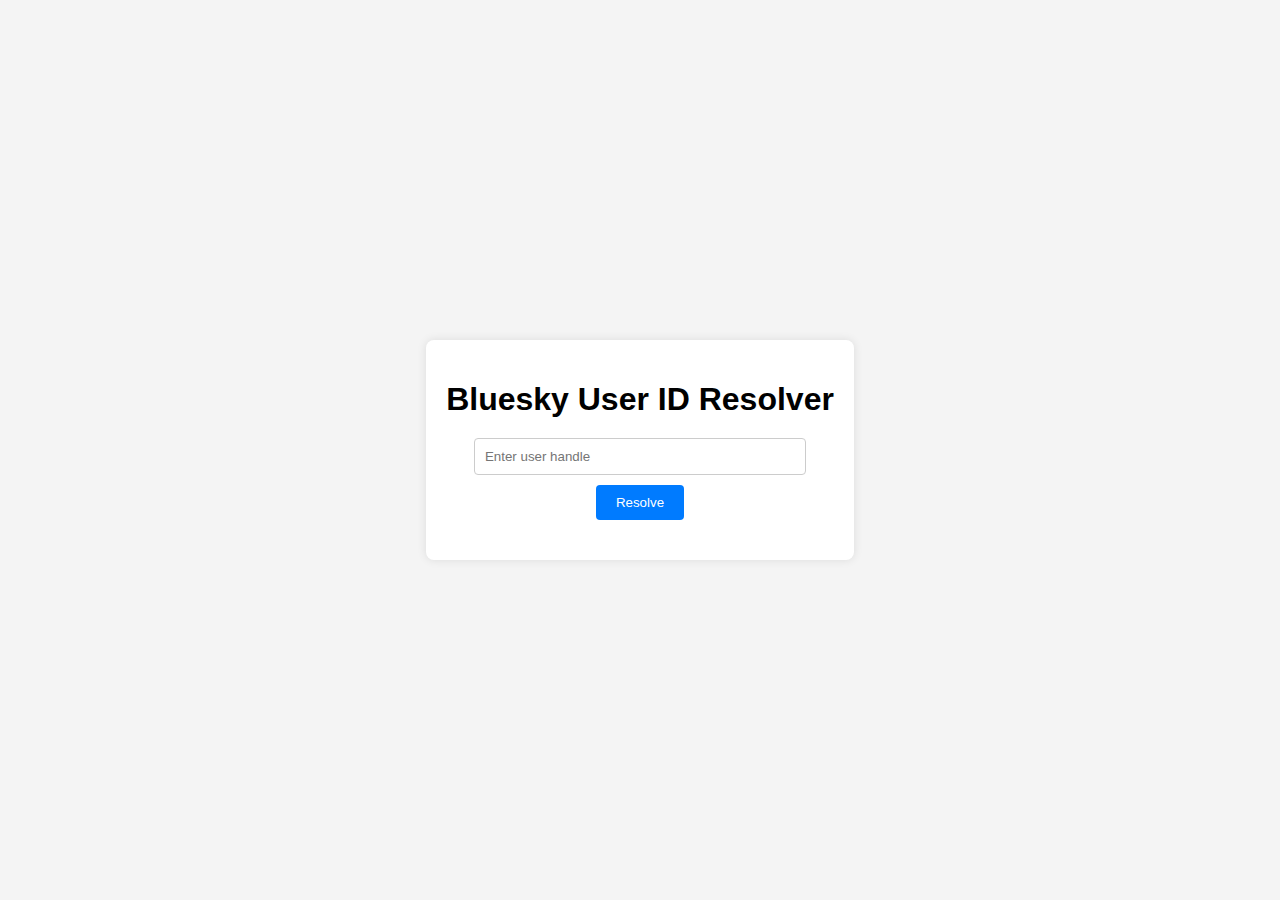
<file: index.html>
<!DOCTYPE html>
<html lang="en">
<head>
    <meta charset="UTF-8">
    <meta name="viewport" content="width=device-width, initial-scale=1.0">
    <title>Bluesky User ID Resolver</title>
    <meta name="description" content="Resolve Bluesky user handles to their unique IDs quickly and easily with our Bluesky User ID Resolver tool.">
    <meta name="keywords" content="Bluesky, User ID Resolver, Bluesky Handles, Resolve Handles, Bluesky API">
    <meta name="author" content="pvrz">
    <link rel="stylesheet" href="styles.css">
    <meta property="og:title" content="Bluesky User ID Resolver | Resolve Bluesky Handles">
    <meta property="og:description" content="Resolve Bluesky user handles to their unique IDs quickly and easily with our Bluesky User ID Resolver tool.">
    <meta property="og:type" content="website">
    <meta property="og:image" content="https://bsid.pvrz.lol/preview.png">
    <meta name="twitter:card" content="summary_large_image">
    <meta name="twitter:title" content="Bluesky User ID Resolver | Resolve Bluesky Handles">
    <meta name="twitter:description" content="Resolve Bluesky user handles to their unique IDs quickly and easily with our Bluesky User ID Resolver tool.">
    <meta name="twitter:image" content="https://bsid.pvrz.lol/preview.png">
</head>
<body>
    <div class="container">
        <h1>Bluesky User ID Resolver</h1>
        <form id="resolverForm">
            <input type="text" id="userhandle" placeholder="Enter user handle" required>
            <button type="submit">Resolve</button>
        </form>
        <div id="result"></div>
    </div>
    <script src="scripts.js"></script>
</body>
</html>
</file>
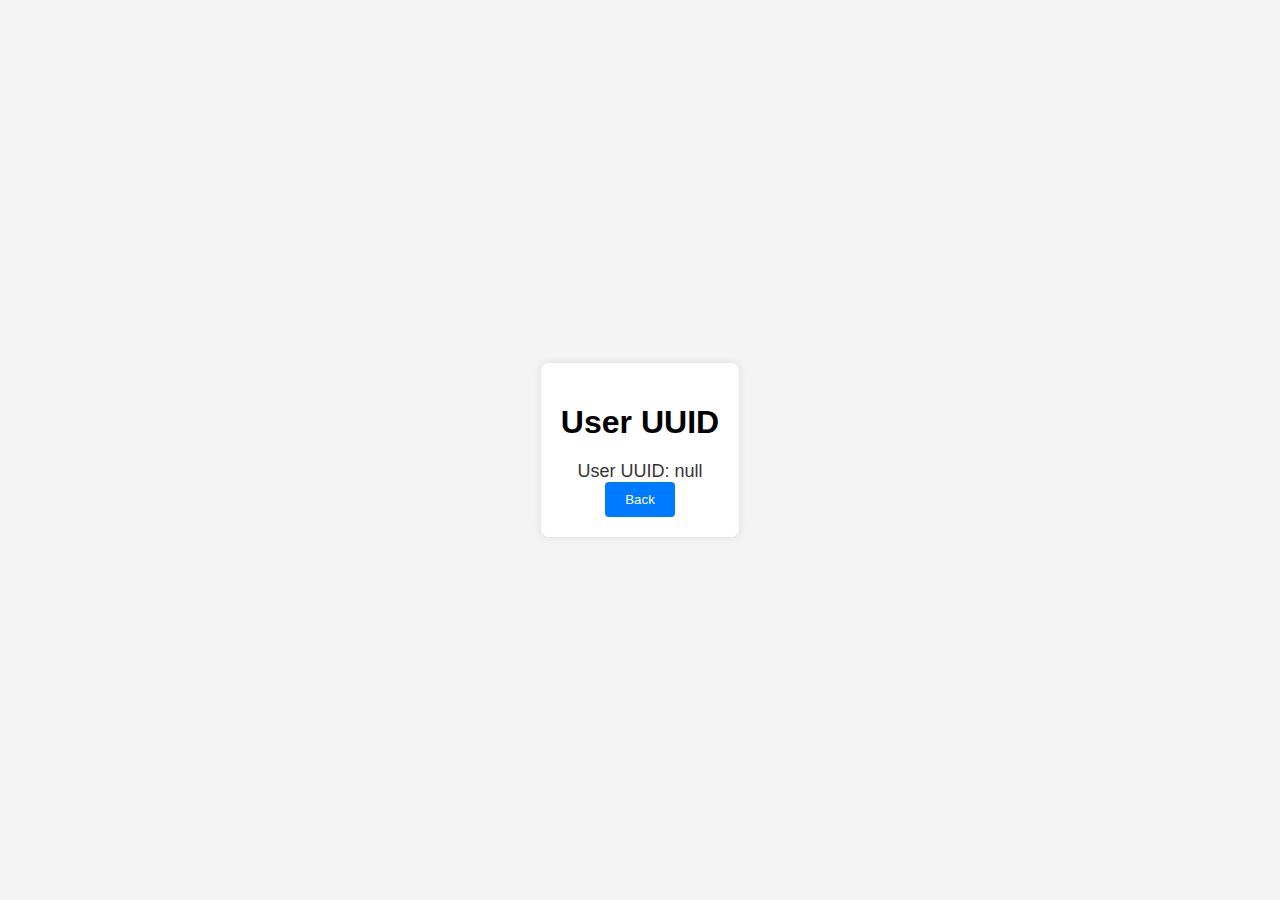
<file: result.html>
<!DOCTYPE html>
<html lang="en">
<head>
    <meta charset="UTF-8">
    <meta name="viewport" content="width=device-width, initial-scale=1.0">
    <title>Bluesky User UUID</title>
    <link rel="stylesheet" href="styles.css">
</head>
<body>
    <div class="container">
        <h1>User UUID</h1>
        <div id="uuidDisplay"></div>
        <button onclick="goBack()">Back</button>
    </div>
    <script>
        function goBack() {
            window.history.back();
        }
        document.addEventListener('DOMContentLoaded', (event) => {
            const uuid = new URLSearchParams(window.location.search).get('uuid');
            document.getElementById('uuidDisplay').innerText = `User UUID: ${uuid}`;
        });
    </script>
</body>
</html>
</file>
<file: styles.css>
body {
    font-family: Arial, sans-serif;
    display: flex;
    justify-content: center;
    align-items: center;
    height: 100vh;
    margin: 0;
    background-color: #f4f4f4;
}

.container {
    text-align: center;
    background-color: white;
    padding: 20px;
    border-radius: 8px;
    box-shadow: 0 0 10px rgba(0, 0, 0, 0.1);
}

h1 {
    margin-bottom: 20px;
}

input {
    padding: 10px;
    width: 80%;
    margin-bottom: 10px;
    border: 1px solid #ccc;
    border-radius: 4px;
}

input.error {
    border-color: red;
}

button {
    padding: 10px 20px;
    background-color: #007bff;
    color: white;
    border: none;
    border-radius: 4px;
    cursor: pointer;
}

button:hover {
    background-color: #0056b3;
}

#result, #uuidDisplay {
    margin-top: 20px;
    font-size: 18px;
    color: #333;
}
</file>
